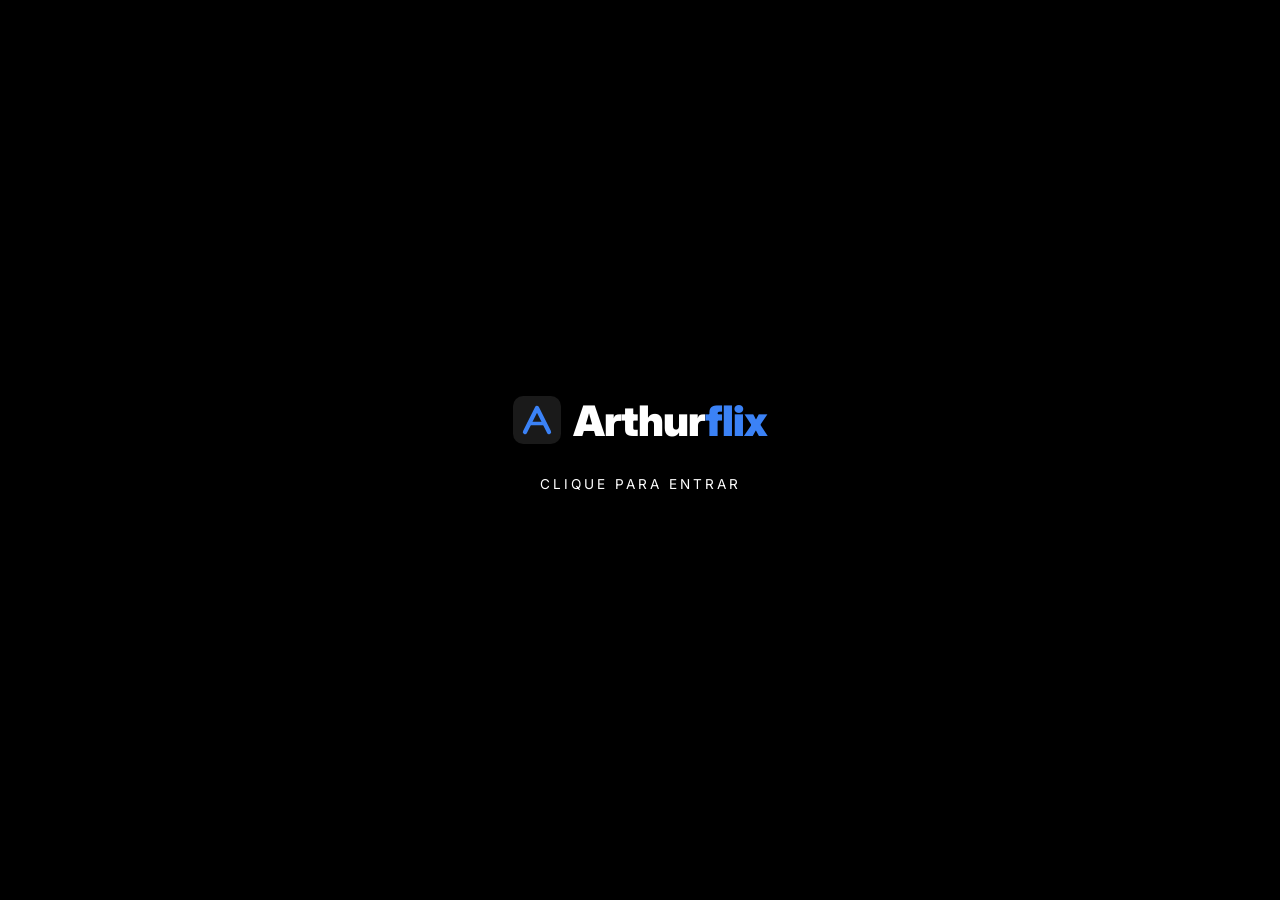
<file: index.html>
<!DOCTYPE html>
<html lang="pt-br">
<head>
    <link rel="icon" href="assets/favicon.png" type="image/png">
    <link href="https://fonts.googleapis.com/css2?family=Inter:wght@400;600&display=swap" rel="stylesheet">
    <meta charset="UTF-8">
    <meta name="viewport" content="width=device-width, initial-scale=1.0">
    <title>Arthurflix</title>
    <link rel="stylesheet" href="style.css">
</head>
<body>

    <div id="click-screen">
        <div class="intro-logo-wrap">
            <svg width="48" height="48" viewBox="0 0 28 28" fill="none">
                <rect width="28" height="28" rx="6" fill="#1a1a1a"/>
                <path d="M7 21 L14 7 L21 21" stroke="#3b82f6" stroke-width="2.5" stroke-linecap="round" stroke-linejoin="round" fill="none"/>
                <path d="M9.5 16 L18.5 16" stroke="#3b82f6" stroke-width="2" stroke-linecap="round"/>
            </svg>
            <span class="intro-logo-text">Arthur<span style="color:#3b82f6">flix</span></span>
        </div>
        <p>Clique para entrar</p>
    </div>

    <div id="intro-screen">
        <div class="intro-logo-wrap">
            <svg width="64" height="64" viewBox="0 0 28 28" fill="none">
                <rect width="28" height="28" rx="6" fill="#1a1a1a"/>
                <path d="M7 21 L14 7 L21 21" stroke="#3b82f6" stroke-width="2.5" stroke-linecap="round" stroke-linejoin="round" fill="none"/>
                <path d="M9.5 16 L18.5 16" stroke="#3b82f6" stroke-width="2" stroke-linecap="round"/>
            </svg>
            <span class="intro-logo-text">Arthur<span style="color:#3b82f6">flix</span></span>
        </div>
    </div>

    <header>
        <div class="logo-wrap-main">
            <svg width="28" height="28" viewBox="0 0 28 28" fill="none">
                <rect width="28" height="28" rx="6" fill="#1a1a1a"/>
                <path d="M7 21 L14 7 L21 21" stroke="#3b82f6" stroke-width="2.5" stroke-linecap="round" stroke-linejoin="round" fill="none"/>
                <path d="M9.5 16 L18.5 16" stroke="#3b82f6" stroke-width="2" stroke-linecap="round"/>
            </svg>
            <span class="logo-name-main">Arthur<span class="logo-accent-main">flix</span></span>
        </div>
    </header>

    <main>
        <button id="theme-toggle" aria-label="Alternar tema">🌙</button>
        <h1>Quem está assistindo?</h1>

        <ul class="profiles" aria-label="Perfis de usuário">
            <li>
                <a href="catalogo/catalogo.html" class="perfil">
                    <figure class="profile" tabindex="0">
                        <img src="assets/perfil1.jpg" alt="Sonic do Filme">
                        <figcaption>Bianca</figcaption>
                    </figure>
                </a>
            </li>
            <li>
                <a href="catalogo/catalogo.html" class="perfil">
                    <figure class="profile" tabindex="0">
                        <img src="assets/perfil2.jpg" alt="Mulher de Bridgerton">
                        <figcaption>Amanda</figcaption>
                    </figure>
                </a>
            </li>
            <li>
                <a href="catalogo/catalogo.html" class="perfil">
                    <figure class="profile" tabindex="0">
                        <img src="assets/perfil3.jpg" alt="Geralt The Witcher">
                        <figcaption>Arthur</figcaption>
                    </figure>
                </a>
            </li>
            <li>
                <a href="catalogo/catalogo.html" class="perfil">
                    <figure class="profile" tabindex="0">
                        <img src="assets/perfil4.jpg" alt="Mario Bros">
                        <figcaption>Isaac</figcaption>
                    </figure>
                </a>
            </li>
        </ul>
        <button class="manage-btn">GERENCIAR PERFIS</button>
    </main>
    <script src="script.js"></script>
</body>
</html>
</file>
<file: style.css>
/* ===== RESET GLOBAL ===== */
* {
    box-sizing: border-box;
}

/* ===== RESET FIGURE ===== */
figure {
    margin: 0;
    padding: 0;
}

/* ===== CLICK SCREEN ===== */
#click-screen {
    position: fixed;
    top: 0; left: 0;
    width: 100%; height: 100%;
    background: #000;
    z-index: 1000;
    display: flex;
    flex-direction: column;
    align-items: center;
    justify-content: center;
    cursor: pointer;
    gap: 1rem;
}

#click-screen img { width: 150px; }

#click-screen p {
    color: #fff;
    font-size: 0.85rem;
    letter-spacing: 3px;
    text-transform: uppercase;
    animation: piscar 1.5s infinite;
}

@keyframes piscar {
    0%, 100% { opacity: 1; }
    50% { opacity: 0.2; }
}

/* ===== INTRO SCREEN ===== */
#intro-screen {
    position: fixed;
    top: 0; left: 0;
    width: 100%; height: 100%;
    background: #000;
    z-index: 999;
    display: none;
    align-items: center;
    justify-content: center;
    transition: opacity 1s ease;
}

#intro-screen img {
    width: 250px;
    animation: netflix-intro 4s ease forwards;
}

#intro-screen.hidden {
    opacity: 0;
    pointer-events: none;
}

@keyframes netflix-intro {
    0% { transform: scale(3); opacity: 0; filter: brightness(3); }
    30% { transform: scale(1); opacity: 1; filter: brightness(1); }
    70% { transform: scale(1); opacity: 1; }
    100% { transform: scale(1); opacity: 0; }
}

/* ===== VARIÁVEIS DE TEMA ===== */
:root {
    --bg: #141414;
    --card: #1f1f1f;
    --text: #ffffff;
    --subtext: #b3b3b3;
    --accent: #e50914;
    --shadow: 0 8px 20px rgba(0, 0, 0, 0.5);
    --radius: 14px;
}

/* ===== LIGHT MODE ===== */
body.light-mode {
    --bg: #ffffff;
    --card: #f5f5f5;
    --text: #000000;
    --subtext: #666666;
    --accent: #e50914;
    --shadow: 0 8px 20px rgba(0, 0, 0, 0.1);
    background: var(--bg);
}

body.light-mode header {
    background: rgba(255, 255, 255, 0.95);
}

/* ===== BODY ===== */
body {
    margin: 0;
    min-height: 100vh;
    font-family: "Inter", "Helvetica Neue", Arial, sans-serif;
    font-weight: 400;
    letter-spacing: 0.02em;
    text-rendering: optimizeLegibility;
    -webkit-font-smoothing: antialiased;
    -moz-osx-font-smoothing: grayscale;
    background: radial-gradient(circle at 20% 0%, #222 0%, #111 45%, var(--bg) 100%);
    color: var(--text);
    display: flex;
    align-items: center;
    justify-content: center;
    transition: background-color 0.8s ease-in-out, color 0.5s ease;
}

h1, figcaption, button {
    font-family: "Inter", "Helvetica Neue", Arial, sans-serif;
    letter-spacing: 0.015em;
}

/* ===== HEADER ===== */
header {
    display: flex;
    justify-content: center;
    align-items: center;
    padding: 1rem 2rem;
    position: fixed;
    width: 100%;
    top: 0;
    z-index: 20;
    background: transparent;
    border-bottom: none;
}

.logo { width: 120px; }

.logo-wrap-main {
    display: flex;
    align-items: center;
    gap: 8px;
}

.logo-name-main {
    font-size: 22px;
    font-weight: 900;
    color: #fff;
    letter-spacing: -0.5px;
}

.logo-accent-main {
    color: #3b82f6;
}

.intro-logo-wrap {
    display: flex;
    align-items: center;
    gap: 12px;
}

.intro-logo-text {
    font-size: 42px;
    font-weight: 900;
    color: #fff;
    letter-spacing: -1px;
}

#click-screen .intro-logo-wrap {
    animation: fadeDown 1s ease both;
}

#intro-screen .intro-logo-wrap {
    animation: netflix-intro 4s ease forwards;
}

@keyframes netflix-intro {
    0% { transform: scale(3); opacity: 0; filter: brightness(3); }
    30% { transform: scale(1); opacity: 1; filter: brightness(1); }
    70% { transform: scale(1); opacity: 1; }
    100% { transform: scale(1); opacity: 0; }
}

/* ===== MAIN ===== */
main {
    width: 100%;
    padding-top: 1rem;
    display: flex;
    flex-direction: column;
    align-items: center;
    text-align: center;
    position: relative;
}

/* ===== THEME TOGGLE ===== */
#theme-toggle {
    position: fixed;
    top: 1rem;
    right: 1rem;
    background: transparent;
    color: var(--text);
    border: none;
    padding: 0.5rem;
    font-size: 1.5rem;
    cursor: pointer;
    transition: color 0.3s ease;
    z-index: 30;
}

#theme-toggle:hover { color: var(--accent); }

/* ===== H1 ===== */
h1 {
    font-size: clamp(2.5rem, 6vw, 4rem);
    font-weight: 300;
    margin-bottom: 1.5rem;
}

/* ===== PROFILES ===== */
.profiles {
    display: flex;
    justify-content: center;
    align-items: center;
    gap: 1.5rem;
    flex-wrap: wrap;
    list-style: none;
    padding: 0;
    margin: 0;
}

.profiles li {
    list-style: none;
    margin: 0;
    padding: 0;
}

.profile {
    background: transparent;
    border: none;
    padding: 0;
    text-align: center;
    transition: transform 0.3s ease;
    cursor: pointer;
}

.profile:hover { transform: scale(1.08); }

.profile figure {
    margin: 0;
    padding: 0;
}

.profile img {
    display: block;
    width: 185px;
    max-width: 185px;
    aspect-ratio: 1 / 1;
    object-fit: cover;
    image-rendering: high-quality;
    margin: 0 auto;
    border-radius: 4px;
    border: 3px solid transparent;
    transition: 0.3s;
}

.profile:hover img { border: 3px solid white; }

/* ===== FIGCAPTION ===== */
figcaption {
    margin-top: 0.6rem;
    color: var(--subtext);
    font-size: 1.1rem;
    font-weight: 400;
}

.profile:hover figcaption { color: var(--text); }

/* ===== LINKS ===== */
a {
    text-decoration: none;
    color: inherit;
}

/* ===== MANAGE BTN ===== */
.manage-btn {
    background: transparent;
    border: 1px solid #808080;
    color: var(--subtext);
    padding: 14px 36px;
    text-transform: uppercase;
    letter-spacing: 2px;
    font-size: 0.85rem;
    cursor: pointer;
    font-weight: 600;
    transition: background-color 0.3s ease, color 0.3s ease, border-color 0.3s ease;
    margin-top: 3rem;
}

.manage-btn:hover {
    background: transparent;
    color: #fff;
    border-color: #fff;
}

body.light-mode .manage-btn:hover {
    background: transparent;
    color: #000;
    border-color: #000;
}

/* ===== MEDIA QUERIES ===== */
@media (max-width: 1200px) {
    .profiles { gap: 0.2rem; }
    .profile img { width: 155px; }
    figcaption { font-size: 0.95rem; }
}

@media (max-width: 992px) {
    h1 { font-size: clamp(1.4rem, 5vw, 2.2rem); }
    .profiles { gap: 0.15rem; }
    .profile img { width: 140px; }
    figcaption { font-size: 0.92rem; }
}

@media (max-width: 900px) {
    .profiles {
        display: grid;
        grid-template-columns: repeat(2, 1fr);
        gap: 1rem;
    }
    .profile img { width: 120px; }
    figcaption { font-size: 0.9rem; margin-top: 0.5rem; }
}

@media (max-width: 768px) {
    h1 { font-size: clamp(1.3rem, 6vw, 2rem); }
    .profiles { gap: 0.1rem; }
    .profile img { width: 130px; }
    figcaption { font-size: 0.9rem; margin-top: 0.5rem; }
}

@media (max-width: 640px) {
    header { padding: 0.8rem 1rem; }
    nav a { font-size: 0.9rem; }
    h1 { font-size: clamp(1.2rem, 7vw, 1.8rem); }
    .profiles {
        display: grid;
        grid-template-columns: repeat(2, 1fr);
        gap: 1rem;
    }
    .profile img { width: 100px; }
    figcaption { font-size: 0.8rem; margin-top: 0.4rem; }
    .profile { padding: 0; }
}
</file>
